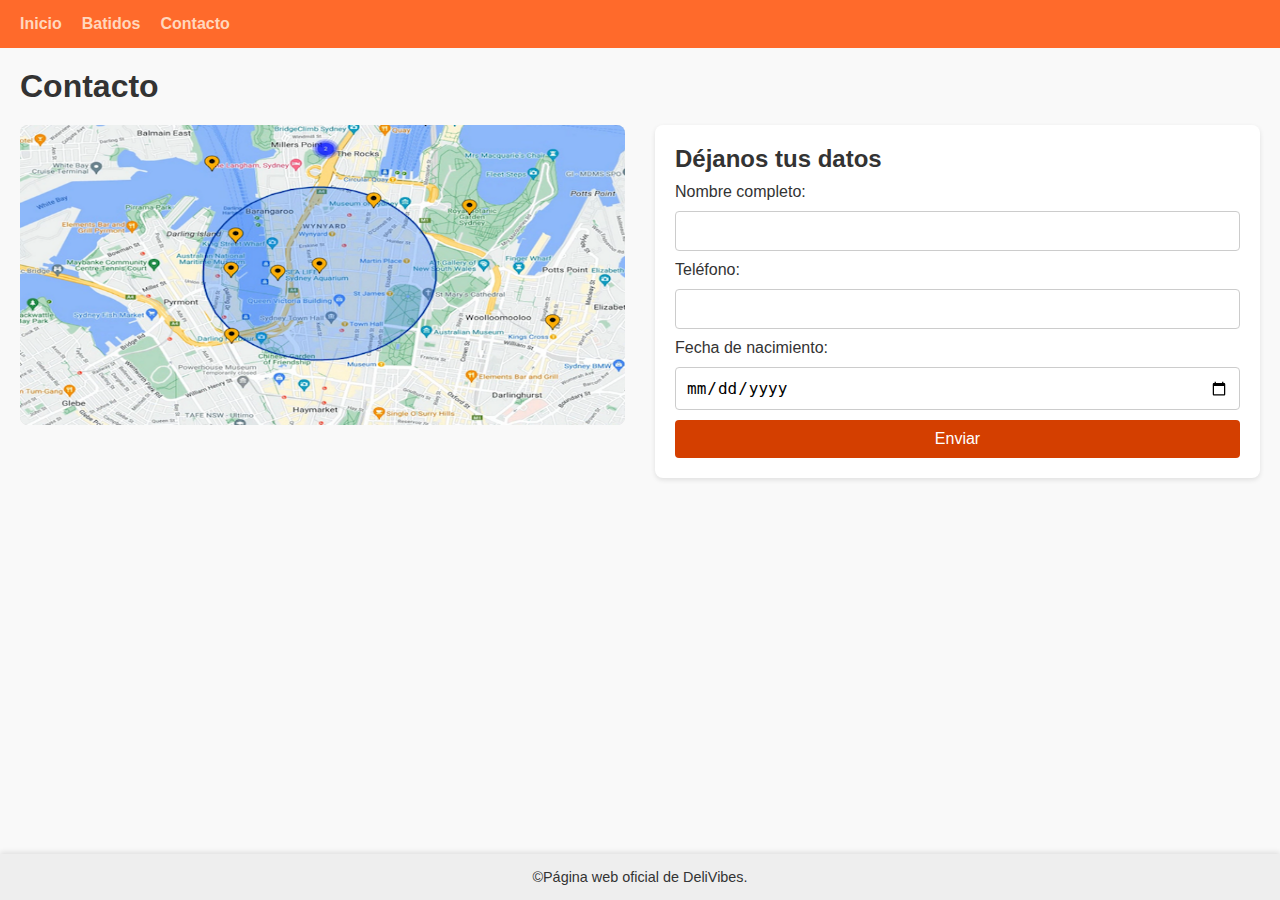
<file: contacto.html>
<!DOCTYPE html>
<html lang="es">
<head>
  <meta charset="UTF-8" />
  <meta name="viewport" content="width=device-width, initial-scale=1.0"/>
  <title>Contacto</title>
  <link rel="stylesheet" href="styles.css" />
</head>
<body>
  <header>
    <nav>
      <ul>
        <li><a href="index.html">Inicio</a></li>
        <li><a href="batidos.html">Batidos</a></li>
        <li><a href="contacto.html">Contacto</a></li>
      </ul>
    </nav>
  </header>

  <main>
    <h1>Contacto</h1>

    <section class="contact-section">
      
        <img src="react-codelab-thumbnail.png" alt="Imagen de contacto" class="contact-image" />
      </div>

      <form class="contact-form">
        <h2>Déjanos tus datos</h2>

        <label for="nombre">Nombre completo:</label>
        <input type="text" id="nombre" name="nombre" required>

        <label for="telefono">Teléfono:</label>
        <input type="tel" id="telefono" name="telefono" required>

        <label for="fecha-nacimiento">Fecha de nacimiento:</label>
        <input type="date" id="fecha-nacimiento" name="fecha-nacimiento" required>

        <button type="submit">Enviar</button>
      </form>
    </section>
  </main>

  <footer>
    <p>&copy;Página web oficial de DeliVibes.</p>
  </footer>
</body>
</html>
</file>
<file: styles.css>
/* Reset básico */
* {
  box-sizing: border-box;
  margin: 0;
  padding: 0;
}

body {
  font-family: Arial, sans-serif;
  background-color: #fff7f0;
  min-height: 100vh;
  display: flex;
  flex-direction: column;
}

.container {
  width: 90%;
  margin: auto;
}

/* Header */
.header {
  background-color: #ff9c77;
  padding: 1rem 0;
}

.header-container {
  display: flex;
  justify-content: space-between;
  align-items: center;
}

.logo {
  height: 60px;
}

.navbar ul {
  list-style: none;
  display: flex;
  gap: 1rem;
}

.navbar a {
  text-decoration: none;
  color: #000;
  font-weight: bold;
}

/* Main */
.main {
  display: flex;
  margin-top: 2rem;
  flex: 1;
}

.products {
  width: 70%;
}

.product-list {
  display: flex;
  flex-wrap: wrap;
  gap: 1rem;
}

.product {
  background-color: white;
  border: 1px solid #ddd;
  padding: 1rem;
  border-radius: 10px;
  width: 200px;
  text-align: center;
}

.product img {
  width: 100%;
  height: 120px;
  object-fit: cover;
}

.add-to-cart {
  background-color: #ff7744;
  color: white;
  border: none;
  padding: 0.5rem;
  border-radius: 5px;
  margin-top: 0.5rem;
  cursor: pointer;
}

/* Carrito */
.cart {
  width: 30%;
  margin-left: 2rem;
  background: #ffeede;
  padding: 1rem;
  border-radius: 10px;
  position: sticky;
  top: 20px;
  height: fit-content;
  max-height: 90vh;
  overflow-y: auto;
}

.cart table {
  width: 100%;
  margin-top: 1rem;
  border-collapse: collapse;
}

.cart th,
.cart td {
  padding: 0.5rem;
  border-bottom: 1px solid #ccc;
  text-align: center;
}

.remove-btn {
  background-color: #e74c3c;
  color: white;
  border: none;
  padding: 0.2rem 0.5rem;
  cursor: pointer;
  border-radius: 4px;
}

/* Total y botones */
.total {
  margin-top: 1rem;
  font-weight: bold;
  font-size: 1.2rem;
}

#clear-cart {
  margin-top: 0.5rem;
  width: 100%;
  background-color: #ff4444;
  color: white;
  border: none;
  padding: 0.7rem;
  border-radius: 5px;
  cursor: pointer;
}

#clear-cart:hover {
  background-color: #cc0000;
}

/* Formulario de pago */
.payment-form {
  margin-top: 2rem;
  display: flex;
  flex-direction: column;
  gap: 0.7rem;
}

.payment-form label {
  font-weight: bold;
}

.payment-form input,
.payment-form select {
  padding: 0.5rem;
  border-radius: 5px;
  border: 1px solid #ccc;
  font-size: 1rem;
}

.payment-form input:focus,
.payment-form select:focus {
  outline: none;
  border-color: #ff7744;
}

#pay-btn {
  background-color: #44aa44;
  color: white;
  border: none;
  padding: 0.7rem;
  border-radius: 5px;
  cursor: pointer;
  font-weight: bold;
  margin-top: 0.5rem;
}

#pay-btn:hover {
  background-color: #338833;
}

.footer {
  background-color: #ffbb88;
  padding: 2rem 0;
  margin-top: auto;
  text-align: center;
}

.footer h2 {
  margin-bottom: 1rem;
  font-size: 1.5rem;
}

#subscribe-form {
  max-width: 600px;
  margin: 0 auto;
  display: flex;
  flex-direction: column;
  gap: 1rem;
  align-items: stretch;
}

#subscribe-form .form-group {
  display: flex;
  flex-direction: column;
  align-items: flex-start;
}

#subscribe-form input,
#subscribe-form select,
#subscribe-form textarea {
  padding: 0.5rem;
  border-radius: 5px;
  border: 1px solid #ccc;
  font-size: 1rem;
  width: 100%;
}

#subscribe-form input:focus,
#subscribe-form select:focus,
#subscribe-form textarea:focus {
  outline: none;
  border-color: #ff7744;
}

.dob-selectors {
  display: flex;
  gap: 1rem;
  width: 100%;
}

.dob-selectors select {
  flex: 1;
}

#subscribe-form button {
  background-color: #ff7744;
  color: white;
  border: none;
  padding: 0.7rem;
  border-radius: 5px;
  cursor: pointer;
  font-weight: bold;
  font-size: 1rem;
  transition: background-color 0.3s ease;
}

#subscribe-form button:hover {
  background-color: #cc5522;
}
#subscribe-form button:disabled {
  background-color: #ccc;
  cursor: not-allowed;
}

html, body {
  height: 100%;
  margin: 0;
  display: flex;
  flex-direction: column;
}

.main {
  flex: 1;
}

footer {
  background-color: #f4f4f4;
  padding: 20px;
  text-align: center;
  margin-top: auto;
  box-shadow: 0 -2px 5px rgba(0, 0, 0, 0.1);
}

/* Título del footer */
footer h2 {
  margin-bottom: 20px;
}

footer h2 {
  font-size: 1.5rem;
  color: #333;
}
.subscribe-form {
  display: flex;
  flex-direction: column;
  align-items: center;
  gap: 10px;
  max-width: 400px;
  margin: 0 auto;
}


.subscribe-form input,
.subscribe-form select {
  padding: 10px;
  width: 100%;
  max-width: 100%;
  border: 1px solid #ccc;
  border-radius: 4px;
  box-sizing: border-box;
}


.form-group {
  width: 100%;
  text-align: left;
}

.form-group label {
  display: block;
  margin-bottom: 5px;
  font-weight: bold;
}

.dob-selectors {
  display: flex;
  gap: 10px;
}

.dob-selectors select {
  flex: 1;
}


.subscribe-form button {
  padding: 10px 20px;
  background-color: #ff6a2b;
  color: white;
  border: none;
  border-radius: 4px;
  cursor: pointer;
}

.subscribe-form button:hover {
  background-color: #ff6a2a;
}




* {
  margin: 0;
  padding: 0;
  box-sizing: border-box;
}

body {
  font-family: 'Segoe UI', sans-serif;
  background-color: #f9f9f9;
  color: #333;
  min-height: 100vh;
  display: flex;
  flex-direction: column;
}

header {
  background-color: #ff6a2b;
  padding: 15px 20px;
  color: white;
}

nav ul {
  list-style: none;
  display: flex;
  gap: 20px;
}

nav a {
  color: rgb(255, 215, 189);
  text-decoration: none;
  font-weight: bold;
}

nav a:hover {
  text-decoration: underline;
}

main {
  flex: 1;
  padding: 20px;
}

footer {
  background-color: #eee;
  text-align: center;
  padding: 15px;
  margin-top: auto;
  font-size: 0.9em;
}

.product-grid {
  display: grid;
  grid-template-columns: repeat(auto-fit, minmax(250px, 1fr));
  gap: 20px;
  margin-top: 20px;
}

.product-card {
  background-color: rgb(246, 214, 192);
  border: 1px solid #ddd;
  border-radius: 8px;
  padding: 15px;
  text-align: center;
  box-shadow: 0 2px 5px rgba(0,0,0,0.1);
  transition: transform 0.2s ease;
}

.product-card:hover {
  transform: translateY(-5px);
}

.product-image {
  width: 100%;
  aspect-ratio: 1 / 1;
  background-color: #ccc;
  border-radius: 4px;
  margin-bottom: 10px;
  background-size: cover;
  background-position: center;
}

.contact-section {
  display: flex;
  flex-wrap: wrap;
  gap: 30px;
  margin-top: 20px;
  align-items: flex-start;
}

.contact-image {
  flex: 1 1 300px;
  height: 300px;
  background-color: #ddd;
  background-size: cover;
  background-position: center;
  border-radius: 8px;
}

.contact-form {
  flex: 1 1 300px;
  display: flex;
  flex-direction: column;
  gap: 10px;
  background-color: white;
  padding: 20px;
  border-radius: 8px;
  box-shadow: 0 2px 5px rgba(0,0,0,0.1);
}

.contact-form input,
.contact-form button {
  padding: 10px;
  font-size: 1rem;
  border: 1px solid #ccc;
  border-radius: 4px;
}

.contact-form button {
  background-color: #d43f00;
  color: white;
  border: none;
  cursor: pointer;
}

.contact-form button:hover {
  background-color: #fb8755;
}


.contact-image {
  flex: 1 1 300px;
  height: 300px;
  background-size: cover;         
  background-position: center;
  border-radius: 8px;
}
</file>
